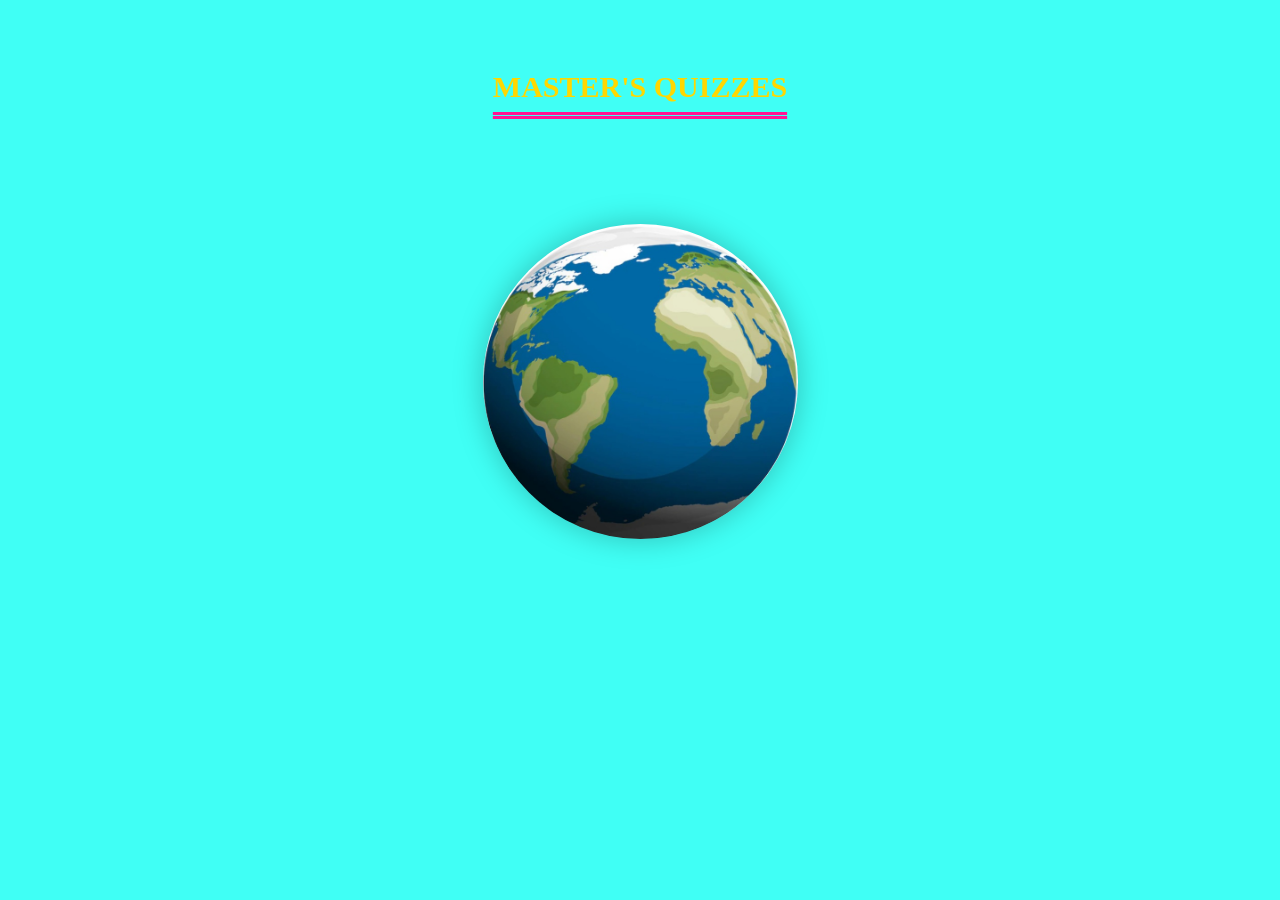
<file: index1.html>
<!DOCTYPE html>
<html lang="si">
<head>
    <meta charset="UTF-8">
    <meta name="viewport" content="width=device-width, initial-scale=1.0, maximum-scale=1.0, user-scalable=no">
    <title>Master's Quizzes Pro</title>
    <style>
        :root {
    --bg-cyan: #40fff5;
    --accent-yellow: #f8ff2b;
    --primary-blue: #1c15ff;
    --success-green: #229400;
    --error-red: #ff000a;
    --royal-gold: #FFD700; 
    --underline-pink: #FF1493; 
    --btn-border: #004d40;
}

body { background-color: var(--bg-cyan); margin: 0; height: 100vh; font-family: 'Segoe UI', sans-serif; display: flex; justify-content: center; align-items: center; overflow: hidden; }

@keyframes rotateNova { from { transform: rotate(0deg); } to { transform: rotate(360deg); } }

.screen { 
    display: none; 
    position: fixed; 
    inset: 0; 
    background: var(--bg-cyan); 
    flex-direction: column; 
    align-items: center; 
    justify-content: center; 
    z-index: 4000;
}

#start-screen { position: fixed; inset: 0; background: var(--bg-cyan); display: flex; flex-direction: column; align-items: center; justify-content: flex-start; z-index: 9999; padding-top: 50px; }
.start-title { font-family: 'Georgia', serif; font-size: 30px; font-weight: 900; color: var(--royal-gold); text-align: center; text-decoration: underline double var(--underline-pink); text-underline-offset: 15px; }
#nova-globe { width: 315px; height: 315px; margin-top: 100px; border-radius: 50%; background: url('globe.png') center/cover no-repeat; background-color: #000; box-shadow: 0 0 30px rgba(0,0,0,0.25); animation: rotateNova 25s linear infinite; }

.top-nav { position: absolute; top: 20px; width: 92%; display: flex; }
.btn-nav-icon { background: var(--accent-yellow); border: 3px solid var(--btn-border); border-radius: 12px; width: 39px; height: 39px; font-size: 20px; cursor: pointer; display: flex; align-items: center; justify-content: center; box-shadow: 2px 2px 0px var(--btn-border); }

.btn-menu { display: block; margin: 12px auto; width: 260px; height: 58px; background: linear-gradient(145deg, var(--accent-yellow), #e1e800); border: 4px solid var(--btn-border); border-radius: 50px; font-size: 22px; color: var(--primary-blue); font-weight: 900; box-shadow: 4px 4px 0px var(--btn-border); cursor: pointer; }
.no-shadow-btn { box-shadow: none !important; }

.q-header-title { font-size: 30px; color: var(--primary-blue); font-weight: 900; text-align: center; margin-bottom: 15px; }
.no-shadow-title { text-shadow: none !important; font-family: 'Georgia', serif; text-decoration: underline double var(--underline-pink); text-underline-offset: 10px; }

.stats-bar { width: 85%; display: flex; justify-content: space-between; font-weight: 900; font-size: 18px; margin-bottom: 20px; }

/* LAYOUT RESET: Original bold layout for Q-circle and Q-box */
.q-row { display: flex; align-items: center; gap: 15px; width: 90%; margin-bottom: 25px; }
.q-circle { width: 60px; height: 60px; background: var(--accent-yellow); border: 3.5px solid var(--primary-blue); border-radius: 50%; display: flex; justify-content: center; align-items: center; font-size: 26px; font-weight: 900; flex-shrink: 0; }
.q-box { flex-grow: 1; min-height: 75px; background: transparent; border: 3px solid #000; border-radius: 15px; display: flex; align-items: center; padding: 12px 18px; font-weight: 700; font-size: 17px; }

/* FONT DECREASE FOR QUIZ ONLY */
#quiz-container .q-box { font-size: 15px; }
#quiz-container .yasiru { font-size: 16px; }

.opt-row { display: flex; align-items: center; width: 85%; margin-bottom: 12px; padding: 15px; border: 3px solid #000; border-radius: 18px; background-color: transparent; cursor: pointer; transition: 0.3s; }
.opt-row input[type="radio"] { margin-right: 15px; transform: scale(1.5); cursor: pointer; }

.yasiru { font-size: 19px; font-weight: 900; color: #000; }
.correct-bg { background-color: var(--success-green) !important; color: white !important; border-color: #000 !important; }
.wrong-bg { background-color: var(--error-red) !important; color: white !important; border-color: #000 !important; }

/* FEEDBACK LABEL - BIGGER AS REQUESTED */
#feedback {
    min-height: 40px;
    width: 90%;
    text-align: center;
    font-size: 42px; 
    font-weight: 900;
    margin: 10px 0;
    border: none;
    background: transparent;
}

.btn-submit { display: block; margin: 10px auto; width: 210px; height: 58px; background: var(--accent-yellow); border: 4px solid var(--success-green); border-radius: 40px; font-size: 24px; color: #1a008f; font-weight: 900; cursor: pointer; }

#final-score { font-size: 80px; font-weight: 900; color: var(--success-green); border: 8px double #000; padding: 20px 40px; border-radius: 20px; }

.overlay { display: none; position: fixed; inset: 0; background: rgba(0,0,0,0.4); z-index: 5000; justify-content: center; align-items: center; }
.settings-card { background: var(--bg-cyan); border: 3px solid #000; border-radius: 20px; width: 280px; padding: 20px; box-shadow: none !important; }; }
; }


    </style>
</head>
<body>

    <div id="start-screen">
        <h1 class="start-title">MASTER'S QUIZZES</h1>
        <div id="nova-globe"></div>
    </div>

    <div id="menu-screen" class="screen">
        <h1 class="q-header-title main-menu-title" style="font-size:40px; color:#20d400; text-decoration: underline double var(--underline-pink); text-underline-offset:10px;">Main Menu</h1>
        <button class="btn-menu" onclick="showGrades()">Play</button>
        <button class="btn-menu" onclick="toggleSettings(true)">Settings</button>
        <button class="btn-menu" onclick="alert('How to Play:\n1. Select your Grade and Subject.\n2. Answer questions before the timer runs out.\n3. Tap Submit to check your answer.')">How to Play</button>
        <button class="btn-menu">High Scores</button>
        <button class="btn-menu" onclick="alert('Master\'s Quizzes v1.0\nCreated for Students.')">Info</button>
    </div>

    <div id="settings-overlay" class="overlay">
        <div class="popup settings-card">
            <div class="popup-header">
                <h2 class="settings-title-styled">SETTINGS</h2>
            </div>
            <div class="settings-body">
                <div class="setting-row">
                    <label class="setting-label-dark">Difficulty</label>
                    <select id="diff-select" class="custom-select">
                        <option value="10">Easy</option>
                        <option value="5" selected>Normal</option>
                        <option value="3">Hard</option>
                    </select>
                </div>
                <div class="setting-row">
                    <label class="setting-label-dark">Questions</label>
                    <select id="limit-select" class="custom-select">
                        <option value="10">10 Q</option>
                        <option value="50">50 Q</option>
                        <option value="100" selected>100 Q</option>
                    </select>
                </div>
            </div>
            <div class="popup-footer">
                <button class="btn-save-settings" onclick="toggleSettings(false)">SAVE</button>
            </div>
        </div>
    </div>

    <div id="grade-screen" class="screen">
        <div class="top-nav"><button class="btn-nav-icon" onclick="goHome()">⬅️</button></div>
        <h1 class="q-header-title no-shadow-title">Select Grade</h1>
        <div class="grade-grid" style="display: grid; grid-template-columns: 1fr 1fr; gap: 10px;">
            <button class="btn-menu no-shadow-btn" style="width:140px;" onclick="selectGrade()">Grade 6</button>
            <button class="btn-menu no-shadow-btn" style="width:140px;" onclick="selectGrade()">Grade 7</button>
            <button class="btn-menu no-shadow-btn" style="width:140px;" onclick="selectGrade()">Grade 8</button>
            <button class="btn-menu no-shadow-btn" style="width:140px;" onclick="selectGrade()">Grade 9</button>
            <button class="btn-menu no-shadow-btn" style="width:140px;" onclick="selectGrade()">Grade 10</button>
            <button class="btn-menu no-shadow-btn" style="width:140px;" onclick="selectGrade()">Grade 11</button>
        </div>
        <button class="btn-menu no-shadow-btn" style="margin-top:20px; width:280px;" onclick="selectGrade()">O/L Mode</button>
    </div>

    <div id="subject-screen" class="screen">
        <div class="top-nav"><button class="btn-nav-icon" onclick="showGrades()">⬅️</button></div>
        <h1 class="q-header-title no-shadow-title">Select Subject</h1>
        <button class="btn-menu no-shadow-btn" onclick="showTerms('භූගෝල විද්‍යාව')">භූගෝල විද්‍යාව</button>
        <button class="btn-menu no-shadow-btn" onclick="showTerms('ඉතිහාසය')">ඉතිහාසය</button>
    </div>

    <div id="term-screen" class="screen">
        <div class="top-nav"><button class="btn-nav-icon" onclick="selectGrade()">⬅️</button></div>
        <h1 class="q-header-title no-shadow-title">Select Term</h1>
        <button class="btn-menu no-shadow-btn" onclick="startGame()">1. First Term</button>
        <button class="btn-menu no-shadow-btn" onclick="startGame()">2. Second Term</button>
        <button class="btn-menu no-shadow-btn" onclick="startGame()">3. Third Term</button>
    </div>

    <div id="quiz-container" class="screen">
        <div class="top-nav"><button class="btn-nav-icon" onclick="handleBackRequest()">⬅️</button></div>
        <h1 class="q-header-title" id="active-subj">Geography</h1>
        <div class="stats-bar">
            <div id="timer-box" style="color: var(--error-red);">Time: 05s</div>
            <div>Score: <span id="live-score">0%</span></div>
        </div>
        <div class="q-row">
            <div class="q-circle" id="q-idx">1</div>
            <div class="q-box" id="q-text">ප්‍රශ්නය පූරණය වේ...</div>
        </div>
        <div id="options-area" style="width: 100%; display: flex; flex-direction: column; align-items: center;">
            <label class="opt-row"><input type="radio" name="opt" id="o0"><span class="yasiru" id="t0"></span></label>
            <label class="opt-row"><input type="radio" name="opt" id="o1"><span class="yasiru" id="t1"></span></label>
            <label class="opt-row"><input type="radio" name="opt" id="o2"><span class="yasiru" id="t2"></span></label>
            <label class="opt-row"><input type="radio" name="opt" id="o3"><span class="yasiru" id="t3"></span></label>
        </div>
        <p id="feedback"></p>
        <button class="btn-submit" id="main-submit" onclick="check()">SUBMIT</button>
    </div>

    <div id="result-screen" class="screen">
        <h1 class="q-header-title" style="font-size: 40px;">Final Score</h1>
        <div id="final-score">0%</div>
        <button class="btn-menu" onclick="location.reload()">REPLAY</button>
    </div>

    <script> 
        const masterQuestionBank = [
    { q: "ශ්‍රී ලංකාවේ ජාතික ගස කුමක්ද?", options: ["නා", "බෝ", "කොඩොල්", "පොල්"], correct: 0 },
    { q: "ලෝකයේ විශාලතම සාගරය කුමක්ද?", options: ["අත්ලාන්තික්", "ශාන්තිකර", "ඉන්දියන්", "ආක්ටික්"], correct: 1 },
    { q: "ශ්‍රී ලංකාවේ ජාතික සත්වයා කවුද?", options: ["අලියා", "වලහා", "වලිකුකුළා", "කොටියා"], correct: 2 }
];

let shuffled = [], current = 0, score = 0, isAnswered = false, timer, timeLeft = 5, selectedSubj = "";
let difficultyTime = 5, sessionLimit = 100;

window.onload = () => { 
    history.replaceState({ screen: 'menu-screen' }, "", "");
    setTimeout(() => { 
        document.getElementById('start-screen').style.display = "none";
        showScreen('menu-screen', true); 
    }, 4000); 
};

window.onpopstate = function(event) {
    const quizScreen = document.getElementById('quiz-container');
    if (quizScreen.style.display === "flex") {
        if (confirm("Exit quiz and lose progress?")) {
            showScreen('menu-screen');
        } else {
            history.pushState({ screen: 'quiz-container' }, "", "");
        }
        return;
    }
    if (event.state && event.state.screen) {
        showScreen(event.state.screen, true);
    } else {
        showScreen('menu-screen', true);
    }
};

function handleBackRequest() {
    if (confirm("Exit quiz? Progress will be lost.")) {
        showScreen('term-screen');
    }
}

function showScreen(screenId, isBack = false) {
    document.querySelectorAll('.screen').forEach(s => s.style.display = "none");
    document.getElementById('start-screen').style.display = "none";
    
    const target = document.getElementById(screenId);
    if (target) target.style.display = "flex";
    
    if (!isBack) history.pushState({ screen: screenId }, "", "");
}

function toggleSettings(show) {
    const overlay = document.getElementById('settings-overlay');
    overlay.style.display = show ? "flex" : "none";
    if (!show) {
        difficultyTime = parseInt(document.getElementById('diff-select').value);
        sessionLimit = parseInt(document.getElementById('limit-select').value);
    }
}

function goHome() { showScreen('menu-screen'); }
function showGrades() { showScreen('grade-screen'); }
function selectGrade() { showScreen('subject-screen'); }
function showTerms(subj) { if(subj) selectedSubj = subj; showScreen('term-screen'); }

function startGame() {
    showScreen('quiz-container');
    document.getElementById('active-subj').innerText = selectedSubj || "Geography";
    let tempShuffled = [...masterQuestionBank].sort(() => Math.random() - 0.5);
    shuffled = tempShuffled.slice(0, sessionLimit); 
    current = 0; score = 0;
    loadQuestion();
}

function loadQuestion() {
    isAnswered = false;
    document.getElementById('main-submit').style.visibility = "visible";
    document.getElementById('feedback').innerText = "";
    const data = shuffled[current];
    document.getElementById('q-idx').innerText = current + 1;
    document.getElementById('q-text').innerText = data.q;
    const labels = document.querySelectorAll('.opt-row');
    labels.forEach((label, i) => {
        document.getElementById(`t${i}`).innerText = data.options[i];
        label.classList.remove('correct-bg', 'wrong-bg');
        label.style.backgroundColor = "transparent";
        const radio = document.getElementById(`o${i}`);
        radio.checked = false; radio.disabled = false;
    });
    startTimer();
}

function startTimer() {
    clearInterval(timer); timeLeft = difficultyTime;
    document.getElementById('timer-box').innerText = `Time: ${timeLeft < 10 ? '0' + timeLeft : timeLeft}s`;
    timer = setInterval(() => {
        timeLeft--;
        document.getElementById('timer-box').innerText = `Time: ${timeLeft < 10 ? '0' + timeLeft : timeLeft}s`;
        if(timeLeft <= 0) { 
            clearInterval(timer); 
            highlightCorrect(); 
            handleEnd("ඔබගේ කාලය අවසන්!", false); 
        }
    }, 1000);
}

function check() {
    if(isAnswered) return;
    let sel = -1;
    for(let i=0; i<4; i++) if(document.getElementById(`o${i}`).checked) sel = i;
    
    // VALIDATION ADDED HERE
    if(sel === -1) {
        const f = document.getElementById('feedback');
        f.innerText = "කරුණාකර පිළිතුරක් තෝරන්න!";
        f.style.color = "var(--error-red)";
        return;
    }

    clearInterval(timer);
    const cor = shuffled[current].correct;
    const labels = document.querySelectorAll('.opt-row');
    if(sel === cor) { 
        score++; 
        labels[sel].classList.add('correct-bg'); 
        handleEnd("ඔබගේ පිළිතුර නිවැරදියි!", true); 
    } 
    else { 
        labels[sel].classList.add('wrong-bg'); 
        highlightCorrect(); 
        handleEnd("ඔබගේ පිළිතුර වැරදියි!", false); 
    }
}

function highlightCorrect() {
    const cor = shuffled[current].correct;
    document.querySelectorAll('.opt-row')[cor].classList.add('correct-bg');
}

function handleEnd(msg, isCorrect) {
    isAnswered = true;
    document.getElementById('main-submit').style.visibility = "hidden";
    for(let i=0; i<4; i++) document.getElementById(`o${i}`).disabled = true;
    const f = document.getElementById('feedback');
    f.innerText = msg; f.style.color = isCorrect ? "var(--success-green)" : "var(--error-red)";
    setTimeout(() => {
        current++;
        if(current < shuffled.length) { 
            loadQuestion(); 
            document.getElementById('live-score').innerText = Math.round((score/shuffled.length)*100) + "%"; 
        } else { 
            showScreen('result-screen'); 
            document.getElementById('final-score').innerText = Math.round((score/shuffled.length)*100) + "%"; 
        }
    }, 2000);
}

    </script>
</body>
</html>
</file>
